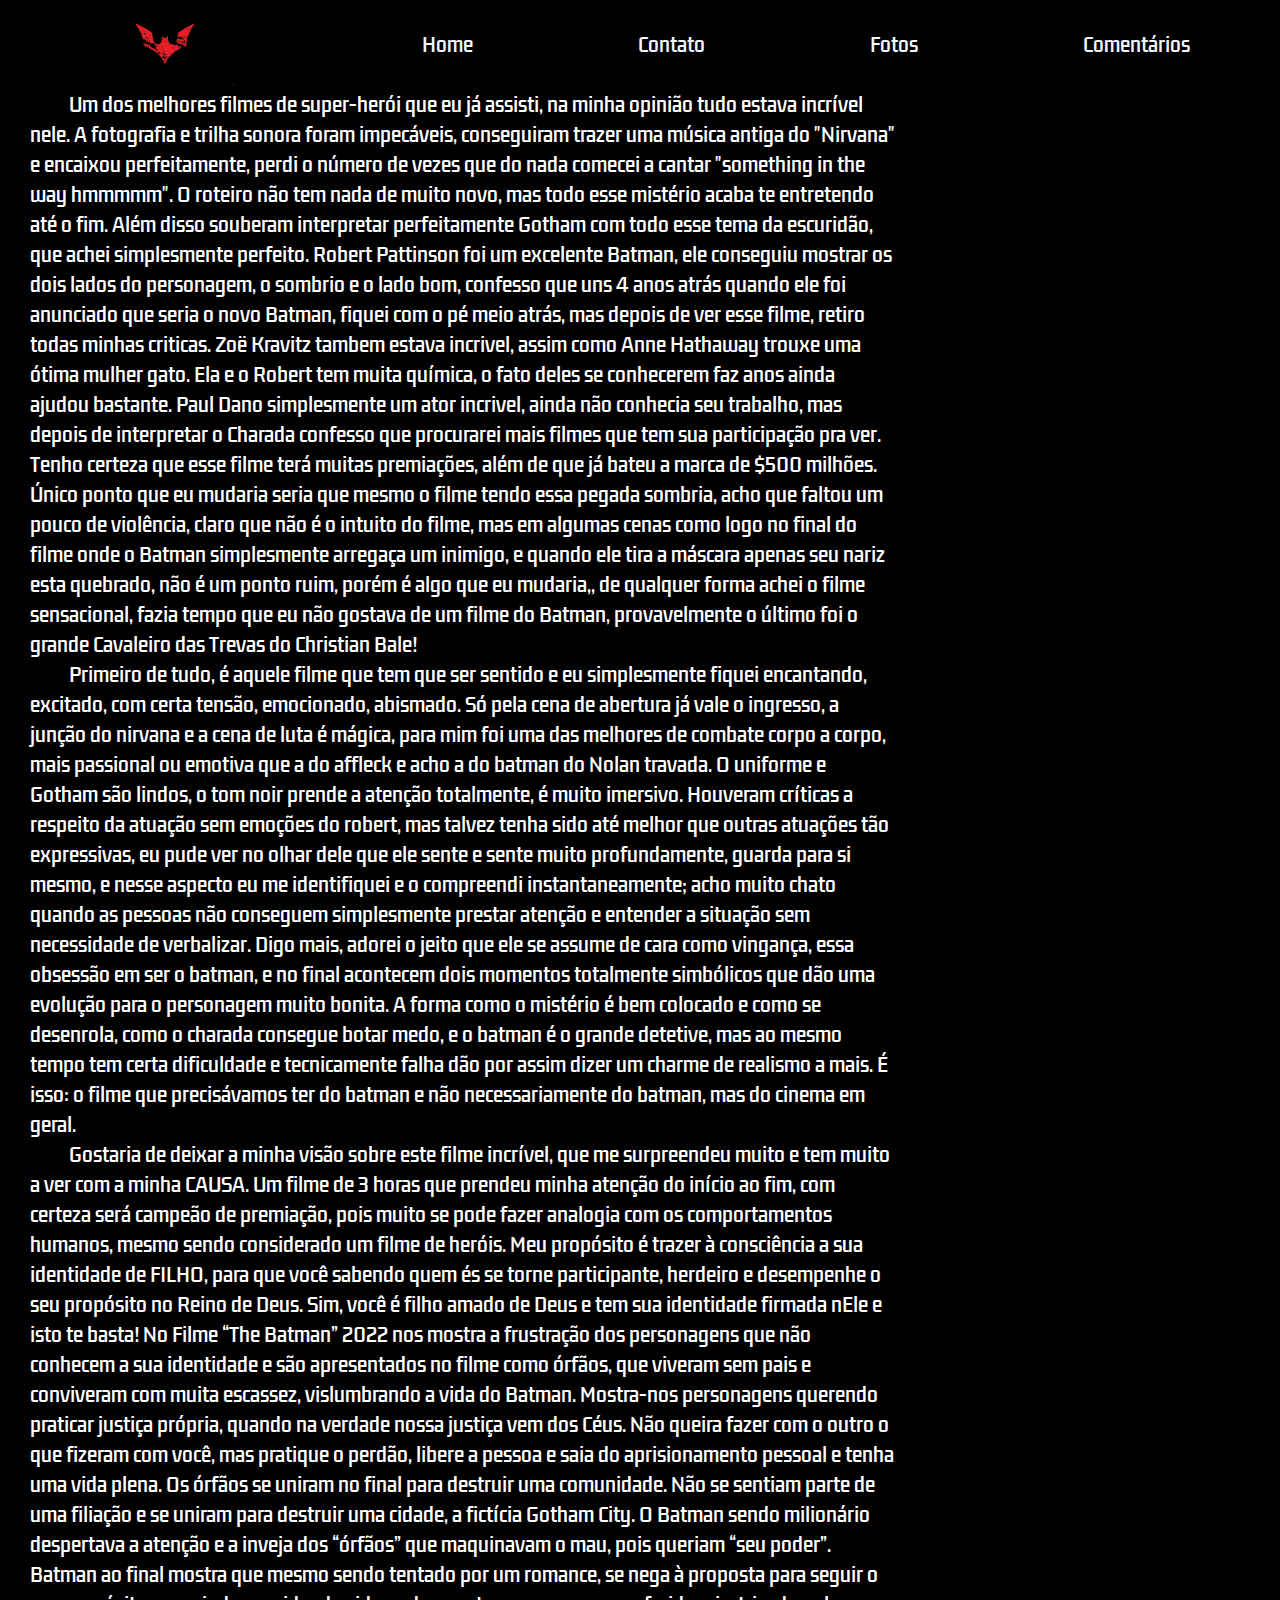
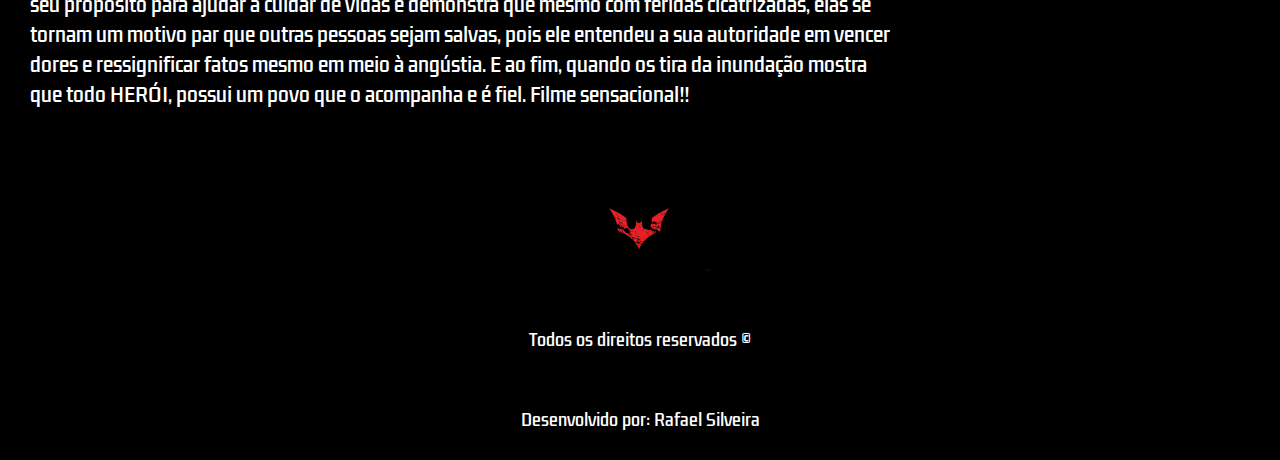
<file: comentarios.html>
<!DOCTYPE html>
<html lang="en">
<head>
    <meta charset="UTF-8">
    <meta http-equiv="X-UA-Compatible" content="IE-edge">
    <meta name="viewpost" content="width=device-width, initial-scale=1.0">
    <title>Document</title>
    <link rel="stylesheet" href="./comentarios.css">
</head>
<body>
    <header>
        <img id="logo" src="./Symbol.png "/>
        <nav>
            <ul>
                <a href="./index.html">
                    <li>Home</li>
                </a>
                <a href="./contato.html">
                    <li>Contato</li>
                </a>
                <a href="./fotos.html">
                    <li>Fotos</li>
                </a>
                <a href="./comentarios.html">
                    <li>Comentários</li>
                </a>
            </ul>
        </nav>
    </header>
</body>

<div class="criticas">
    <p>
        Um dos melhores filmes de super-herói que eu já assisti, na minha opinião tudo estava incrível nele. A fotografia e trilha sonora foram impecáveis, conseguiram trazer uma música antiga do "Nirvana" e encaixou perfeitamente, perdi o número de vezes que do nada comecei a cantar "something in the way hmmmmm". 
  O roteiro não tem nada de muito novo, mas todo esse mistério acaba te entretendo até o fim. Além disso souberam interpretar perfeitamente Gotham com todo esse tema da escuridão, que achei simplesmente perfeito.
  Robert Pattinson foi um excelente Batman, ele conseguiu mostrar os dois lados do personagem, o sombrio e o lado bom, confesso que uns 4 anos atrás quando ele foi anunciado que seria o novo Batman, fiquei com o pé meio atrás, mas depois de ver esse filme, retiro todas minhas criticas.
  Zoë Kravitz tambem estava incrivel, assim como Anne Hathaway trouxe uma ótima mulher gato. Ela e o Robert tem muita química, o fato deles se conhecerem faz anos ainda ajudou bastante.
  Paul Dano simplesmente um ator incrivel, ainda não conhecia seu trabalho, mas depois de interpretar o Charada confesso que procurarei mais filmes que tem sua participação pra ver. 
  Tenho certeza que esse filme terá muitas premiações, além de que já bateu a marca de $500 milhões. Único ponto que eu mudaria seria que mesmo o filme tendo essa pegada sombria, acho que faltou um pouco de violência, claro que não é o intuito do filme, mas em algumas cenas como logo no final do filme onde o Batman simplesmente arregaça um inimigo, e quando ele tira a máscara apenas seu nariz esta quebrado, não é um ponto ruim, porém é algo que eu mudaria,, de qualquer forma achei o filme sensacional, fazia tempo que eu não gostava de um filme do Batman, provavelmente o último foi o grande Cavaleiro das Trevas do Christian Bale!
    </p>

    <p>
        Primeiro de tudo, é aquele filme que tem que ser sentido e eu simplesmente fiquei encantando, excitado, com certa tensão, emocionado, abismado. Só pela cena de abertura já vale o ingresso, a junção do nirvana e a cena de luta é mágica, para mim foi uma das melhores de combate corpo a corpo, mais passional ou emotiva que a do affleck e acho a do batman do Nolan travada. O uniforme e Gotham são lindos, o tom noir prende a atenção totalmente, é muito imersivo. Houveram críticas a respeito da atuação sem emoções do robert, mas talvez tenha sido até melhor
         que outras atuações tão expressivas, eu pude ver no olhar dele que ele sente e sente muito profundamente, guarda para si mesmo,
         e nesse aspecto eu me identifiquei e o compreendi instantaneamente;
          acho muito chato quando as pessoas não conseguem simplesmente prestar atenção e entender a situação sem necessidade de verbalizar. Digo mais, adorei o jeito que ele se assume de cara como vingança, essa obsessão em ser o batman, e no final acontecem dois momentos totalmente simbólicos que dão uma evolução para o personagem muito bonita. A forma como o mistério é bem colocado e como se desenrola, como o charada consegue botar medo, e o batman é o grande detetive, mas ao mesmo tempo tem certa dificuldade e tecnicamente falha dão por assim dizer um charme de realismo a mais. É isso: o filme que precisávamos ter do batman e não necessariamente do batman, mas do cinema em geral.
    </p>

    <p>
        Gostaria de deixar a minha visão sobre este filme incrível, que me surpreendeu muito e tem muito a ver com a minha CAUSA. Um filme de 3 horas que prendeu minha atenção do início ao fim, com certeza será campeão de premiação, pois muito se pode fazer analogia com os comportamentos humanos, mesmo sendo considerado um filme de heróis.

Meu propósito é trazer à consciência a sua identidade de FILHO, para que você sabendo quem és se torne participante, herdeiro e desempenhe o seu propósito no Reino de Deus.
Sim, você é filho amado de Deus e tem sua identidade firmada nEle e isto te basta!

No Filme “The Batman” 2022 nos mostra a frustração dos personagens que não conhecem a sua identidade e são apresentados no filme como órfãos, que viveram sem pais e conviveram com muita escassez, vislumbrando a vida do Batman. Mostra-nos personagens querendo praticar justiça própria, quando na verdade nossa justiça vem dos Céus. Não queira fazer com o outro o que fizeram com você, mas pratique o perdão, libere a pessoa e saia do aprisionamento pessoal e tenha uma vida plena.

Os órfãos se uniram no final para destruir uma comunidade. Não se sentiam parte de uma filiação e se uniram para destruir uma cidade, a fictícia Gotham City.

O Batman sendo milionário despertava a atenção e a inveja dos “órfãos” que maquinavam o mau, pois queriam “seu poder”. Batman ao final mostra que mesmo sendo tentado por um romance, se nega à proposta para seguir o seu propósito para ajudar a cuidar de vidas e demonstra que mesmo com feridas cicatrizadas, elas se tornam um motivo par que outras pessoas sejam salvas, pois ele entendeu a sua autoridade em vencer dores e ressignificar fatos mesmo em meio à angústia. E ao fim, quando os tira da inundação mostra que todo HERÓI, possui um povo que o acompanha e é fiel. 
Filme sensacional!!
    </p>
</div>

<footer>
    <img style="object-fit: contain" id="logo" src="./Symbol.png" />
    <span>Todos os direitos reservados ©</span>
    <span>Desenvolvido por: Rafael Silveira</span>

    <nav class="footer-navigation">
        <ul class="footer-list">
            <a href="./index.html">
                <li>Home</li>
            </a>
            <a href="./contato.html">
                <li>Contato</li>
            </a>
            <a href="./fotos.html">
                <li>Fotos</li>
            </a>
            <a href="./comentarios.html">
                <li>Comentários</li>
            </a>
        </ul>
    </nav>
</footer>

</html>
</file>
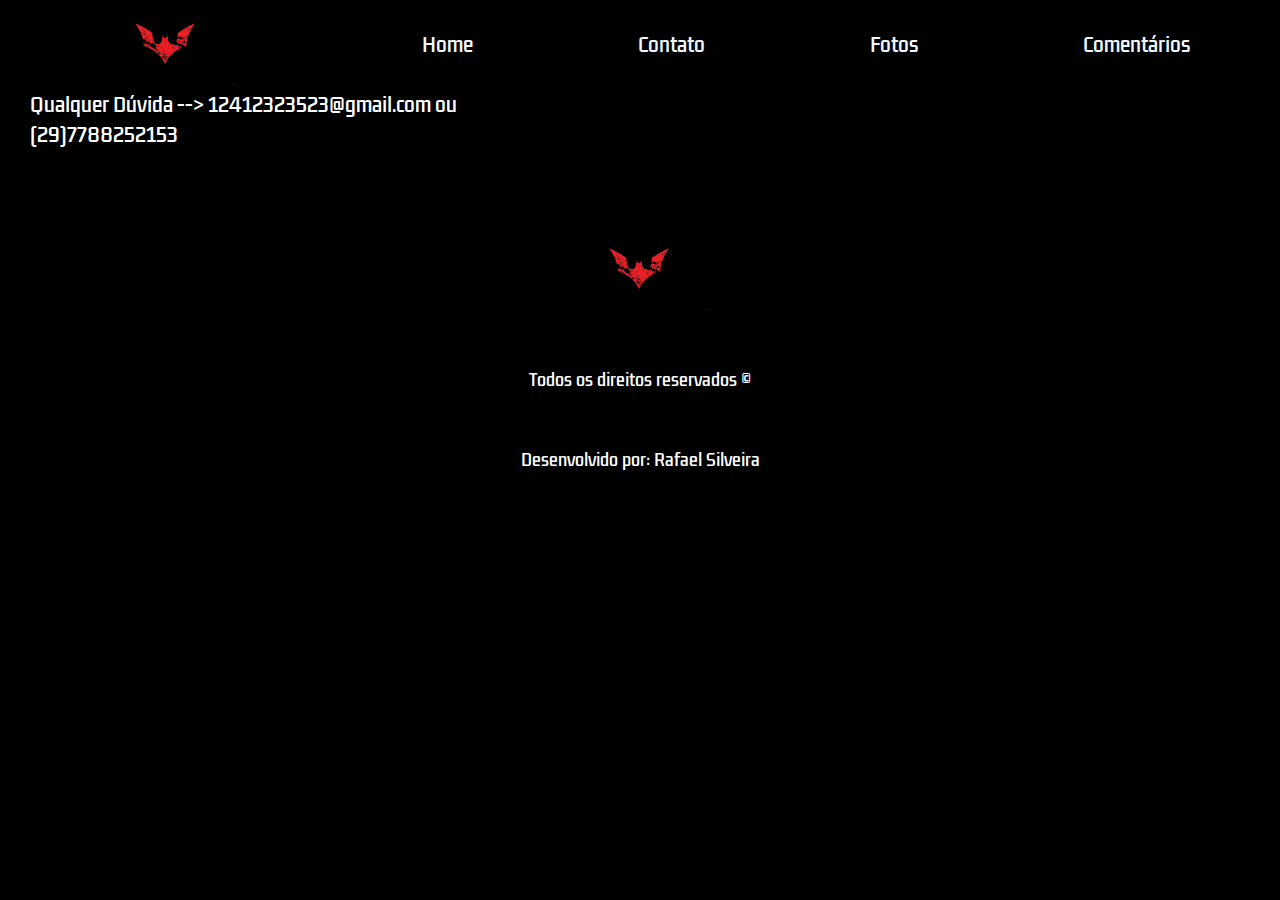
<file: contato.html>
<!DOCTYPE html>
<html lang="en">
<head>
    <meta charset="UTF-8">
    <meta http-equiv="X-UA-Compatible" content="IE-edge">
    <meta name="viewpost" content="width=device-width, initial-scale=1.0">
    <title>Document</title>
    <link rel="stylesheet" href="./contato.css">
</head>
<body>
    <header>
        <img id="logo" src="./Symbol.png "/>
        <nav>
            <ul>
                <a href="./index.html">
                    <li>Home</li>
                </a>
                <a href="./contato.html">
                    <li>Contato</li>
                </a>
                <a href="./fotos.html">
                    <li>Fotos</li>
                </a>
                <a href="./comentarios.html">
                    <li>Comentários</li>
                </a>
            </ul>
        </nav>
    </header>
</body>

<div id="contato">
    <div class="meucontato">
        <p>
            Qualquer Dúvida --> 12412323523@gmail.com ou (29)7788252153
        </p>
    </div>

</div>

<footer>
    <img style="object-fit: contain" id="logo" src="./Symbol.png" />
    <span>Todos os direitos reservados ©</span>
    <span>Desenvolvido por: Rafael Silveira</span>

    <nav class="footer-navigation">
        <ul class="footer-list">
            <a href="./index.html">
                <li>Home</li>
            </a>
            <a href="./contato.html">
                <li>Contato</li>
            </a>
            <a href="./fotos.html">
                <li>Fotos</li>
            </a>
            <a href="./comentarios.html">
                <li>Comentários</li>
            </a>
        </ul>
    </nav>
</footer>

</html>
</file>
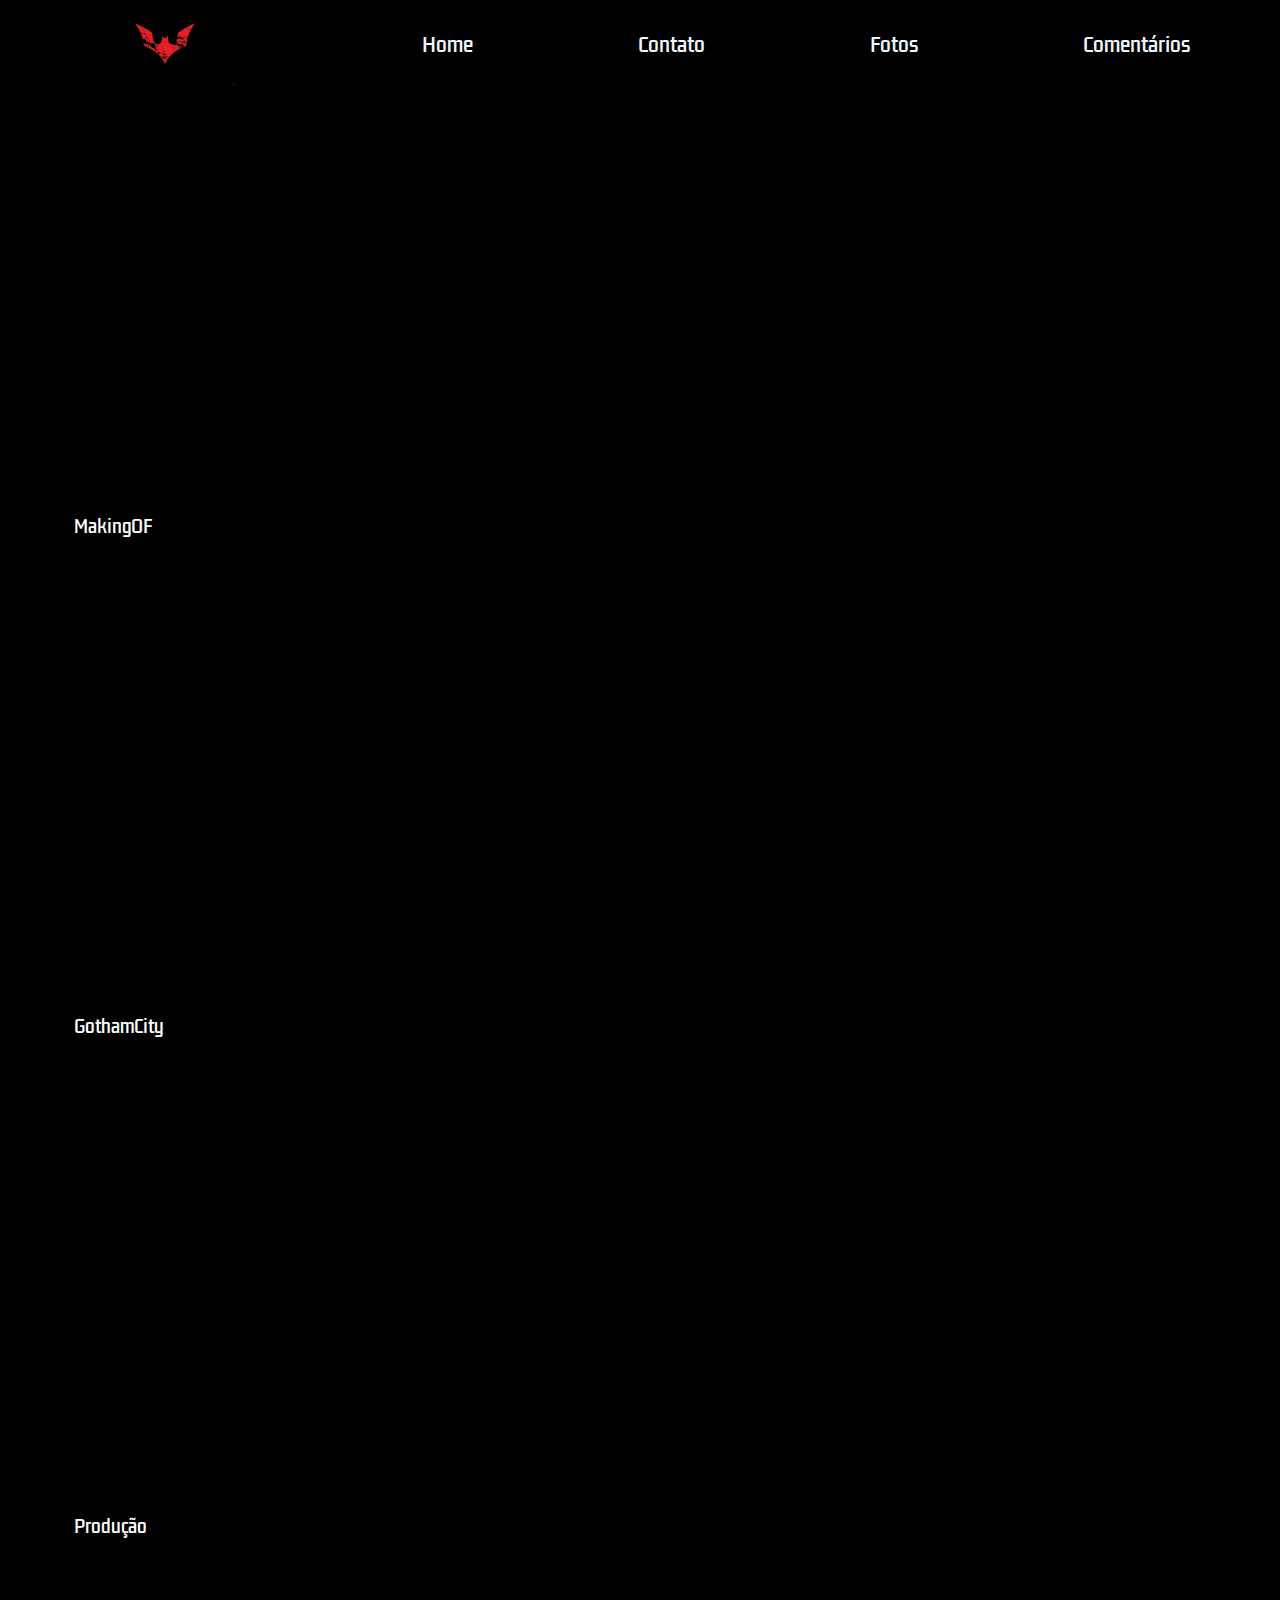
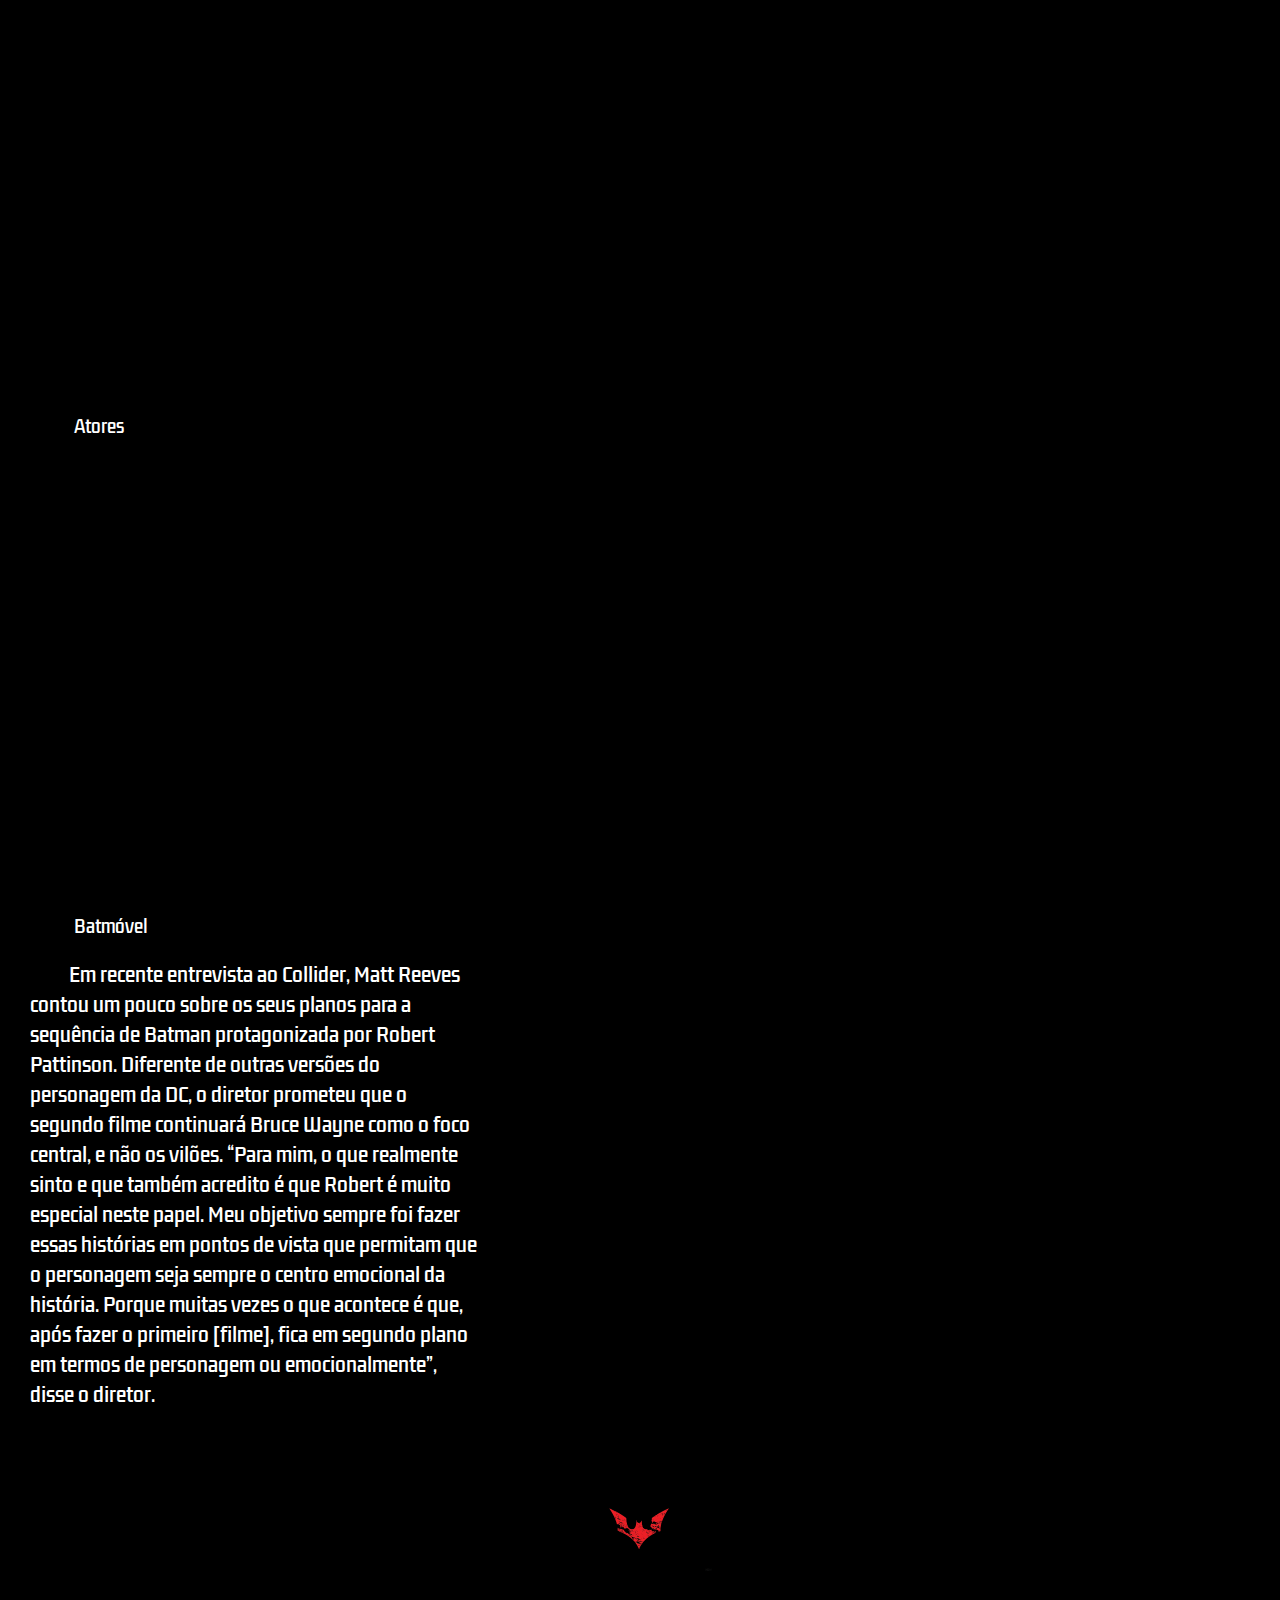
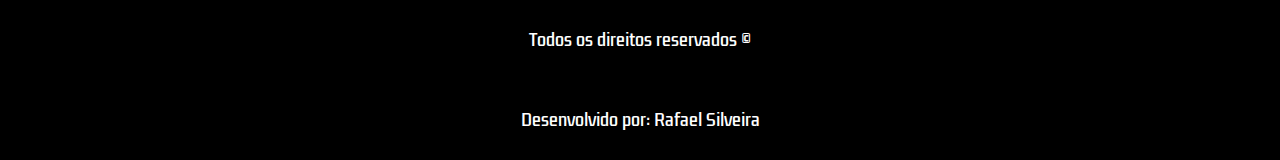
<file: fotos.html>
<!DOCTYPE html>
<html lang="en">
<head>
    <meta charset="UTF-8">
    <meta http-equiv="X-UA-Compatible" content="IE-edge">
    <meta name="viewpost" content="width=device-width, initial-scale=1.0">
    <title>Document</title>
    <link rel="stylesheet" href="./fotos.css">
</head>
<body>
    <header>
        <img id="logo" src="./Symbol.png "/>
        <nav>
            <ul>
                <a href="./index.html">
                    <li>Home</li>
                </a>
                <a href="./contato.html">
                    <li>Contato</li>
                </a>
                <a href="./fotos.html">
                    <li>Fotos</li>
                </a>
                <a href="./comentarios.html">
                    <li>Comentários</li>
                </a>
            </ul>
        </nav>
    </header>
</body>

<div class="actor-pictures-container">
    <div class="foto-content">
        <div class="foto picture-1">MakingOF</div>
        <div class="foto picture-2">GothamCity</div>
        <div class="foto picture-3">Produção</div>
        <div class="foto picture-4">Atores</div>
        <div class="foto picture-5">Batmóvel</div>


    </div>
</div>

<div id="textofotos">
    <p class="coments">
        Em recente entrevista ao Collider, Matt Reeves contou um pouco sobre os seus planos para a sequência
        de Batman protagonizada por Robert Pattinson. Diferente de outras versões do personagem da DC,
        o diretor prometeu que o segundo filme continuará Bruce Wayne como o foco central, e não os vilões.
        “Para mim, o que realmente sinto e que também acredito é que Robert é muito especial neste papel. 
        Meu objetivo sempre foi fazer essas histórias em pontos de vista que permitam que o personagem seja 
        sempre o centro emocional da história. Porque muitas vezes o que acontece é que, após fazer o primeiro [filme],
        fica em segundo plano em termos de personagem ou emocionalmente”, disse o diretor.
    </p>



</div>

<footer>
    <img style="object-fit: contain" id="logo" src="./Symbol.png" />
    <span>Todos os direitos reservados ©</span>
    <span>Desenvolvido por: Rafael Silveira</span>

    <nav class="footer-navigation">
        <ul class="footer-list">
            <a href="./index.html">
                <li>Home</li>
            </a>
            <a href="./contato.html">
                <li>Contato</li>
            </a>
            <a href="./fotos.html">
                <li>Fotos</li>
            </a>
            <a href="./comentarios.html">
                <li>Comentários</li>
            </a>
        </ul>
    </nav>
</footer>

</html>
</file>
<file: comentarios.css>
@import url('https://fonts.googleapis.com/css2?family=Kdam+Thmor+Pro&display=swap');

* {
    margin: 0;
    padding: 0;
    background-color: black;
    list-style: none;
    text-decoration: none;
}

header {
    height: 90px;
    display: flex;
    justify-content: space-around;
    align-items: center;
}

nav {
    width: 60%;
}

ul {
    display: flex;
    width: 100%;
    justify-content: space-between;
}

li {
    list-style: none;
    color: aliceblue;
    cursor: pointer;
    font-size: 19px;
    transition: .5s;
    font-family: 'Kdam Thmor Pro', sans-serif;
}

li:hover {
    color: #D21617
}


#logo {
    width: 150px;
    height: auto;
}

.criticas {
    color: #fff;
    font-size: 19px;
    font-family: 'Kdam Thmor Pro', sans-serif;
    width: 70%;
}

p {
    margin: 0;
    text-indent: 3ch;
    justify-content: space-between;
    margin-left: 30px;
  }
  
p.pilcrow {
    text-indent: 0;
    display: inline;
  }

footer {
    height: 300px;
    margin-top: 50px;
    display: flex;
    flex-direction: column;
    align-items: center;
    justify-content: space-around;
}

span{
    color: #fff;
    font-family: 'Kdam Thmor Pro', sans-serif;
}

.footer-navigation {
    display: none;
}

.footer-list {
    display: flex;
    flex-direction: column;
    align-items: center;
}

@media(max-width:768px){
    .footer-navigation {
        display: block;
    }

    nav {
        display: none;
    }
}
</file>
<file: contato.css>
@import url('https://fonts.googleapis.com/css2?family=Kdam+Thmor+Pro&display=swap');

* {
    margin: 0;
    padding: 0;
    background-color: black;
    list-style: none;
    text-decoration: none;
}

header {
    height: 90px;
    display: flex;
    justify-content: space-around;
    align-items: center;
}

nav {
    width: 60%;
}

ul {
    display: flex;
    width: 100%;
    justify-content: space-between;
}

li {
    list-style: none;
    color: aliceblue;
    cursor: pointer;
    font-size: 19px;
    transition: .5s;
    font-family: 'Kdam Thmor Pro', sans-serif;
}

li:hover {
    color: #D21617
}


#logo {
    width: 150px;
    height: auto;
}

#contato {
    width: 50%;
    display: flex;
    flex-direction: column;
    justify-content: space-between;
    margin-left: 30px;
}

.meucontato {
    color: #fff;
    font-size: 19px;
    font-family: 'Kdam Thmor Pro', sans-serif;
    width: 70%;
}

footer {
    height: 300px;
    margin-top: 50px;
    display: flex;
    flex-direction: column;
    align-items: center;
    justify-content: space-around;
}

span{
    color: #fff;
    font-family: 'Kdam Thmor Pro', sans-serif;
}

.footer-navigation {
    display: none;
}

.footer-list {
    display: flex;
    flex-direction: column;
    align-items: center;
}

@media(max-width:768px){
    .footer-navigation {
        display: block;
    }

    nav {
        display: none;
    }
}
</file>
<file: fotos.css>
@import url('https://fonts.googleapis.com/css2?family=Kdam+Thmor+Pro&display=swap');

* {
    margin: 0;
    padding: 0;
    background-color: black;
    list-style: none;
    text-decoration: none;
}

header {
    height: 90px;
    display: flex;
    justify-content: space-around;
    align-items: center;
}

nav {
    width: 60%;
}

ul {
    display: flex;
    width: 100%;
    justify-content: space-between;
}

li {
    list-style: none;
    color: aliceblue;
    cursor: pointer;
    font-size: 19px;
    transition: .5s;
    font-family: 'Kdam Thmor Pro', sans-serif;
}

li:hover {
    color: #D21617
}


#logo {
    width: 150px;
    height: auto;
}

.actor-pictures-container {
    width: 100%;
    display: flex;
    justify-content: center;
    margin-top: 50px;
}

.foto-content {
    width: 90%;
    display:grid;
    grid-template-rows: repeat(3, 1fr);
    row-gap: 80px;
    column-gap: 40px;
}

.foto {
    width: 70%;
    height: 400px;
    background-size: cover;
    background-position: 50% 50%;
    border-radius: 5px;
    cursor: pointer;
    transition: 1s;
    display: flex;
    flex-direction: column;
    justify-content: flex-end;
    padding: 0 0 20px 10px;
    color: #fff;
    font-size: 17px;
    font-family: 'Kdam Thmor Pro', sans-serif; 
}

.foto:hover {
    transform: scale(1.02);
}

.picture-1 {
    background-image: url('https://img.ibxk.com.br/2022/03/02/02155003122495.jpg')
}

.picture-2 {
    background-image: url('https://static.wikia.nocookie.net/the-batman-universe/images/0/08/Gotham_City_%28full_screen%29.jpg/revision/latest?cb=20220216020502')
}

.picture-3 {
    background-image: url('https://beforesandafters.com/wp-content/uploads/2022/05/The-Making-Of-The-Batman-_-The-Batman-_-HBO-Max-1-48-screenshot.jpg')
}

.picture-4 {
    background-image: url('https://i.insider.com/5e47186696eee617452b7c33?width=700')
}

.picture-5 {
    background-image: url('https://fotos.jornaldocarro.estadao.com.br/wp-content/uploads/2020/06/04123612/EZWqtbbXgAEaxSC.jpg')
}

#textofotos {
    width: 50%;
    display: flex;
    flex-direction: column;
    justify-content: space-between;
    margin-left: 30px
}

.coments {
    color: #fff;
    font-size: 19px;
    font-family: 'Kdam Thmor Pro', sans-serif;
    width: 70%;
}

p {
    margin-right: 90%;
    text-indent: 3ch;
}

footer {
    height: 300px;
    margin-top: 50px;
    display: flex;
    flex-direction: column;
    align-items: center;
    justify-content: space-around;
}

span{
    color: #fff;
    font-family: 'Kdam Thmor Pro', sans-serif;
}

.footer-navigation {
    display: none;
}

.footer-list {
    display: flex;
    flex-direction: column;
    align-items: center;
}

@media(max-width:768px){
    .footer-navigation {
        display: block;
    }

    nav {
        display: none;
    }
}
</file>
